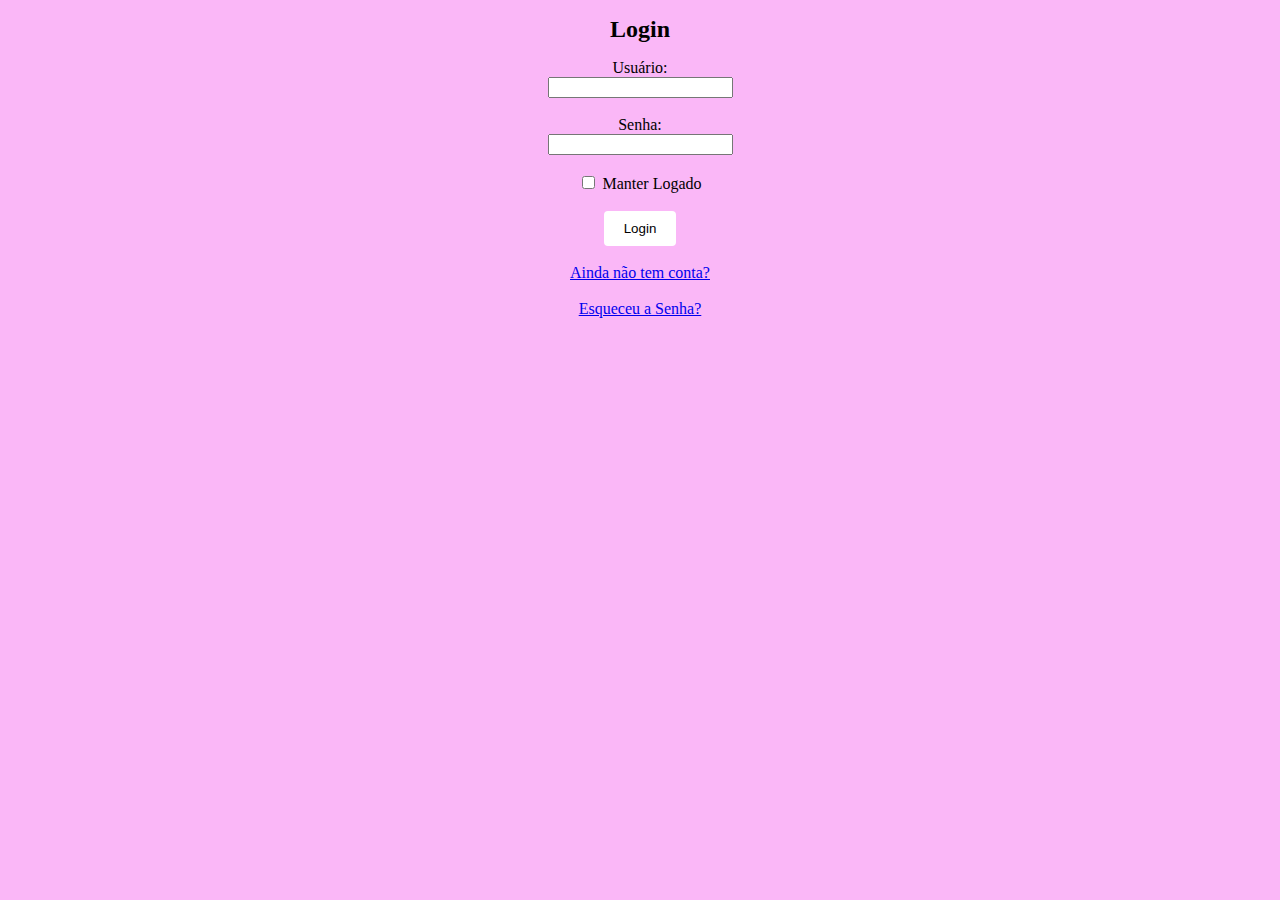
<file: index.html>
<!DOCTYPE html>
<html>
  <head>
      <meta charset="UTF-8">
      <meta name="viewport" content="width=device-width, initial-scale=1.0">
      <title>Login</title>
        <link rel="stylesheet" href="./css/global.css">
  </head>
  <body>
      <form action="./home.html" method="post">
              <h1>Login</h1>
              <label for="usuarioPessoa">Usuário:</label><br>
              <input name="usuarioPessoa" type="text" required><br><br>
              <label for="senhaPessoa">Senha:</label><br>
              <input name="senhaPessoa" type="password" required><br><br>
              <input name="manterLogado" type="checkbox" value="manterLogado">
              <label for="manterLogado">Manter Logado</label><br><br>
              <button type="submit">Login</button><br><br>
              <a href="cadastro.html" title="ainda não tem conta?">Ainda não tem conta?</a><br><br>
              <a href="reset.html" title="esqueceu a senha?">Esqueceu a Senha?</a><br> 
            </form>
  </body>
</html>
</file>
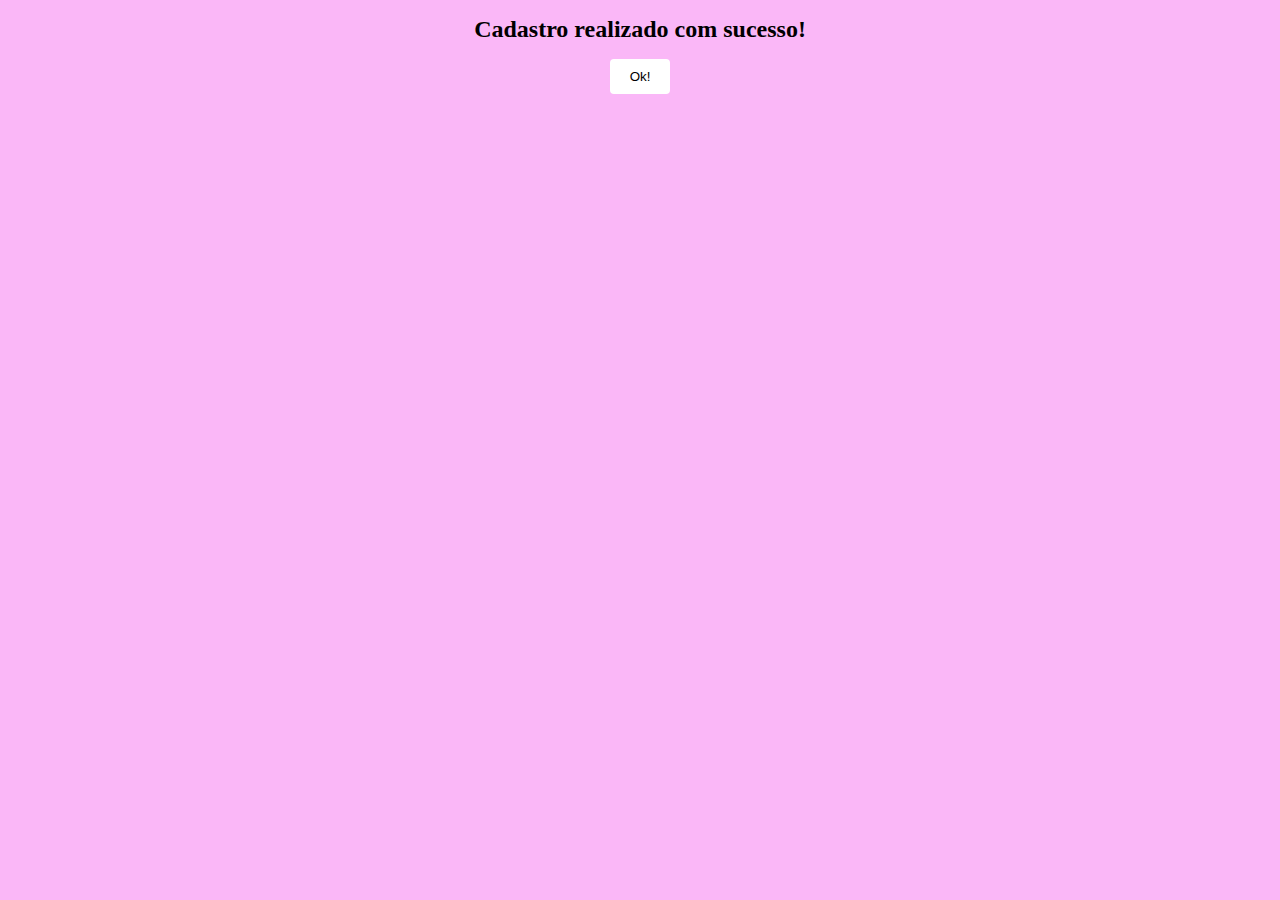
<file: cadastramento.html>
<!DOCTYPE html>
<html>
    <head>
        <meta charset="UTF-8">
        <meta name="viewport" content="width=device-width, initial-scale=1.0">
        <title>Cadastro</title>
        <link rel="stylesheet" href="./css/global.css">
    </head>
    <body> 
        <form action="./index.html" method="post">
        <h1>Cadastro realizado com sucesso!</h1>
        <button type="submit">Ok!</button><br><br>
        </form>
    </body>
</html>
</file>
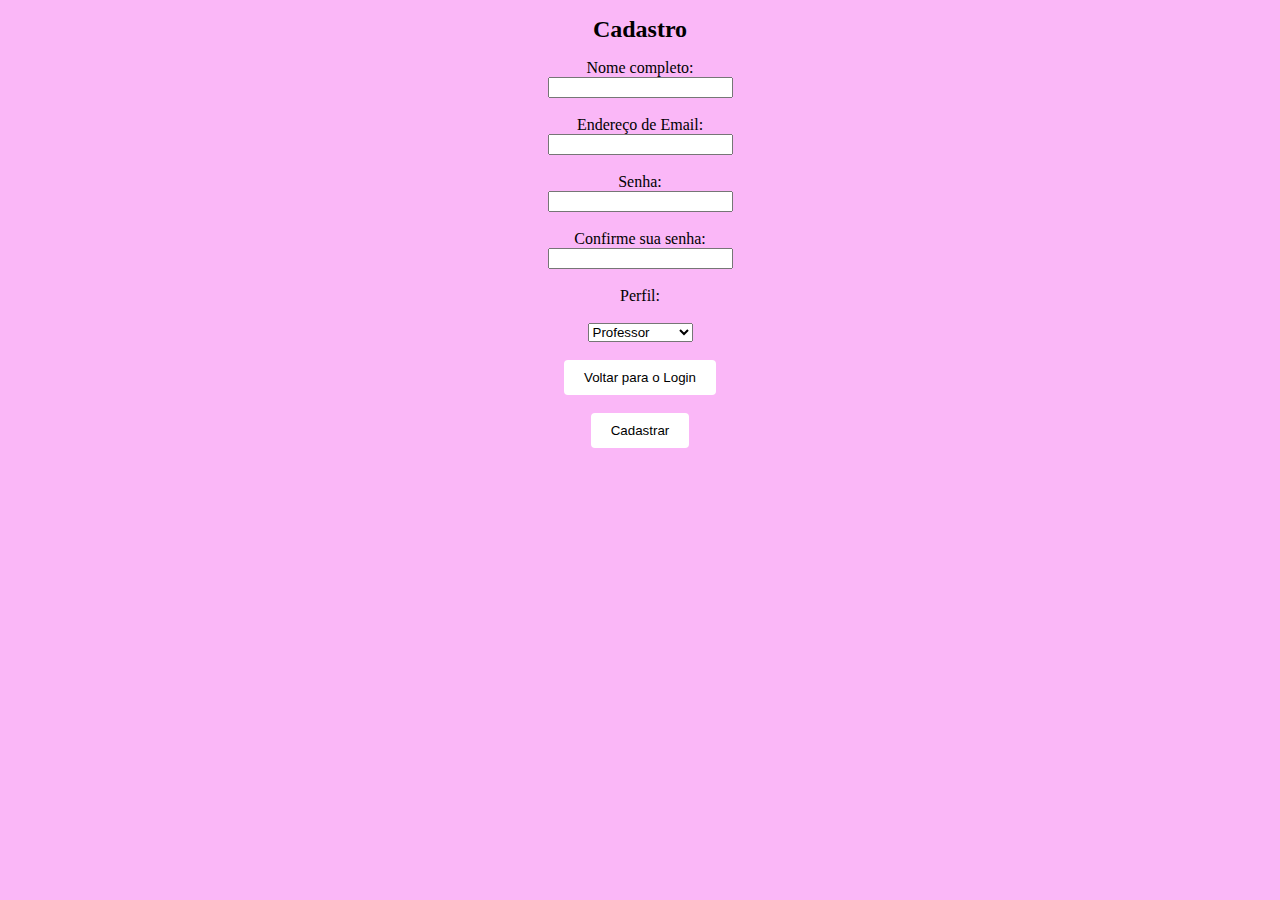
<file: cadastro.html>
<!DOCTYPE html>
<html>
    <head>
        <meta charset="UTF-8">
        <meta name="viewport" content="width=device-width, initial-scale=1.0">
        <title>Formulário</title>
        <link rel="stylesheet" href="./css/global.css">
    </head>
    <body>
        <form action="./cadastramento.html" method="post">
                <h1>Cadastro</h1>
                <label for="nomePessoa">Nome completo:</label><br>
                <input name="nomePessoa" type="text" required><br><br>
                <label for="emailPessoa">Endereço de Email:</label><br>
                <input name="emailPessoa" type="email" required><br><br>
                <label for="senhaPessoa">Senha:</label><br>
                <input name="senhaPessoa" type="password" required><br><br>
                <label for="confirmarSenhaPessoa">Confirme sua senha:</label><br>
                <input name="confirmarSenhaPessoa" type="password" required><br><br>
                <label for="perfil">Perfil:</label><br><br>
                <select name="perfil">
                    <option value="Professor">Professor</option>
                    <option value="Administrador">Administrador</option>
                    <option value="Jogador">Jogador</option>
                </select><br><br>
                <button type="submit" onclick="location.href='index.html'">Voltar para o Login</button><br><br>
                <button type="submit">Cadastrar</button><br><br> 
            </form>
        </body>
        </html>
</file>
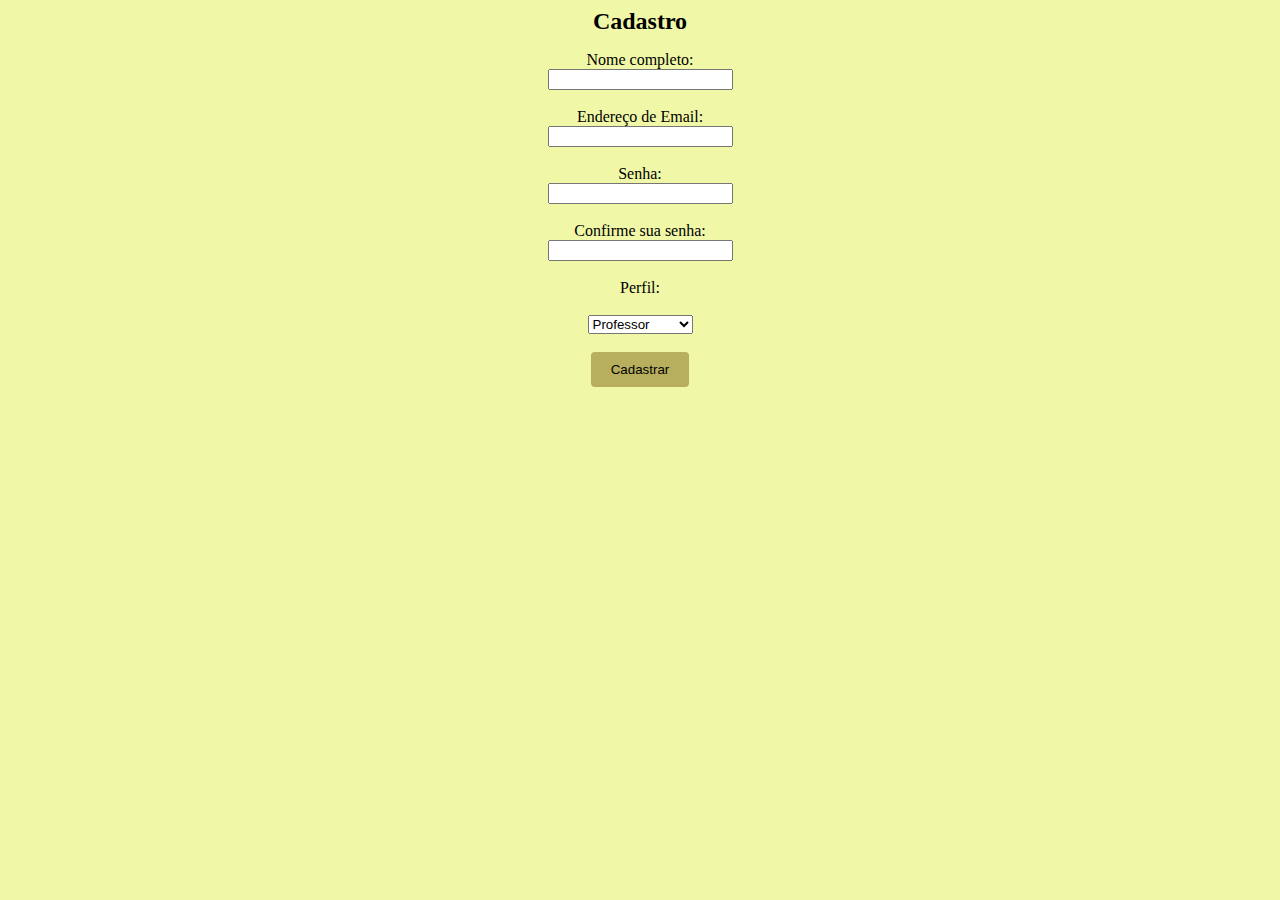
<file: cadastro[1].html>
<html>

    <head>
        <meta charset="UTF-8">
        <title>Formulário</title>

        <style>

            form {
                    text-align: center;
            }

            p {
                margin: 10px 0;
            }
          
            body {
                background: rgb(240, 248, 168);
                font-family: 'Times New Roman', Times, serif;
                font-size: 16px;
             }
          
             h1 {
                color: #000000;
                font-size: 24px;
             }

             button {
                background-color: #b8af5e; /* bege */
                color: rgb(0, 0, 0);
                padding: 10px 20px;
                border: none;
                border-radius: 4px;
                cursor: pointer;
             }

        </style>
    </head>

    <body>

        <form action="#" method="post">

                <h1>Cadastro</h1>
                <label for="nomePessoa">Nome completo:</label><br>
                <input name="nomePessoa" type="text" required><br><br>

                <label for="emailPessoa">Endereço de Email:</label><br>
                <input name="emailPessoa" type="email" required><br><br>

                <label for="senhaPessoa">Senha:</label><br>
                <input name="senhaPessoa" type="password" required><br><br>

                <label for="confirmarSenhaPessoa">Confirme sua senha:</label><br>
                <input name="confirmarSenhaPessoa" type="password" required><br><br>
  
                <label for="perfil">Perfil:</label><br><br>
                <select name="perfil">
                    <option value="Professor">Professor</option>
                    <option value="Administrador">Administrador</option>
                    <option value="Jogador">Jogador</option>
                </select><br><br>

                <button type="submit">Cadastrar</button><br><br>
        </form>

    </body>

</html>
</file>
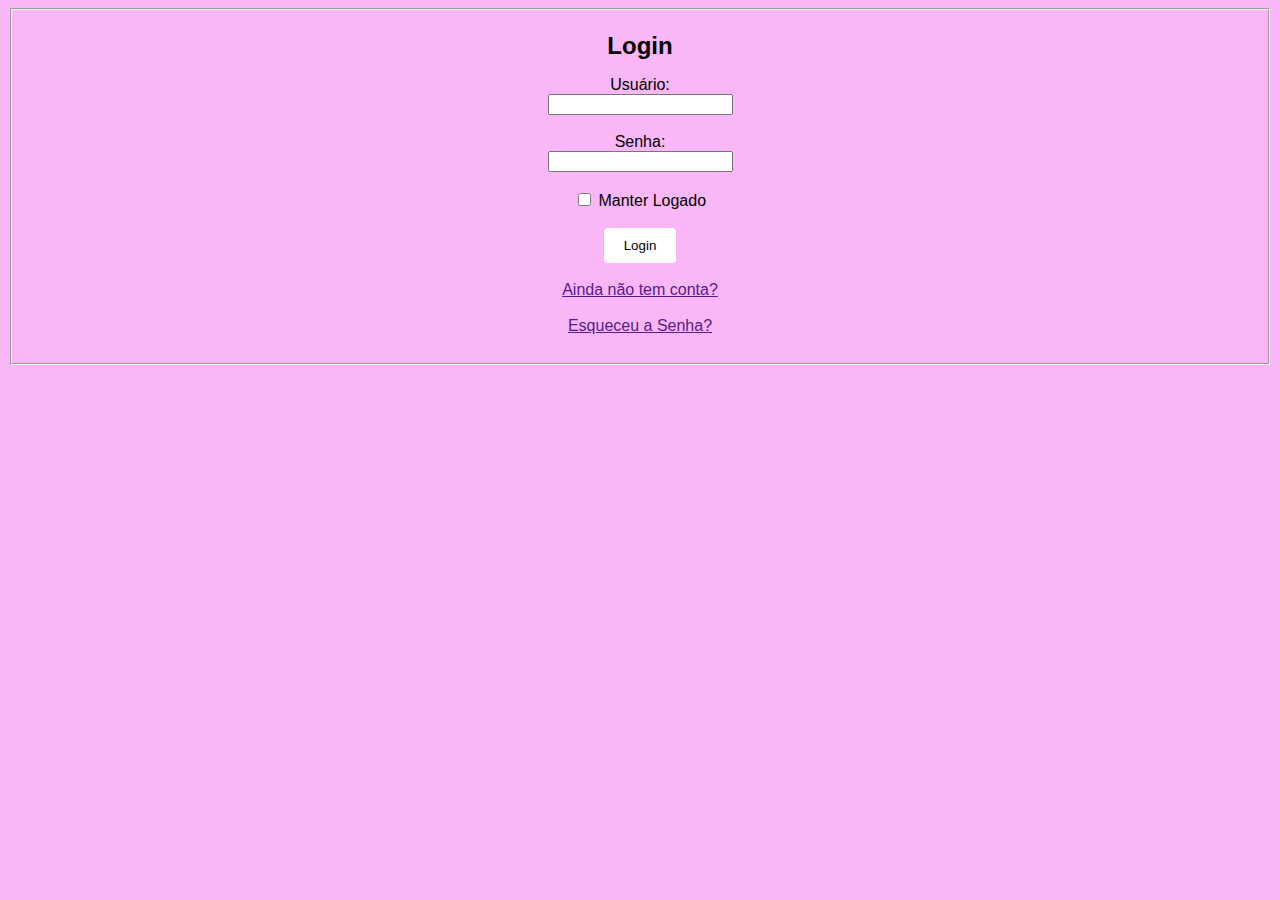
<file: index[1].html>
<html>
  <head>
      <meta charset="UTF-8">
      <title>Login</title>

      <style>

        form {
            text-align: center;
        }

        p {
            margin: 10px 0;
        }

        body {
            background: rgb(250, 183, 247);
            font-family: Arial, sans-serif;
            font-size: 16px;
        }

        h1 {
            color: #000000;
            font-size: 24px;
        }

        button {
            background-color: #ffffff; /* Verde */
            color: rgb(255, 255, 255)155);
            padding: 10px 20px;
            border: none;
            border-radius: 4px;
            cursor: pointer;
        }
    
        
      </style>
  </head>
  <body>
      <form action="#" method="post">
        
          <fieldset>
              <h1>Login</h1>
              <label for="usuarioPessoa">Usuário:</label><br>
              <input name="usuarioPessoa" type="text" required><br><br>

              <label for="senhaPessoa">Senha:</label><br>
              <input name="senhaPessoa" type="password" required><br><br>

              <input name="manterLogado" type="checkbox" value="manterLogado">
              <label for="manterLogado">Manter Logado</label><br><br>

              <button type="submit">Login</button><br><br>

              <a href="" title="ainda não tem conta?">Ainda não tem conta?</a><br><br>
              <a href="" title="esqueceu a senha?">Esqueceu a Senha?</a><br><br>
          </fieldset>
      </form>
  </body>
</html>
</file>
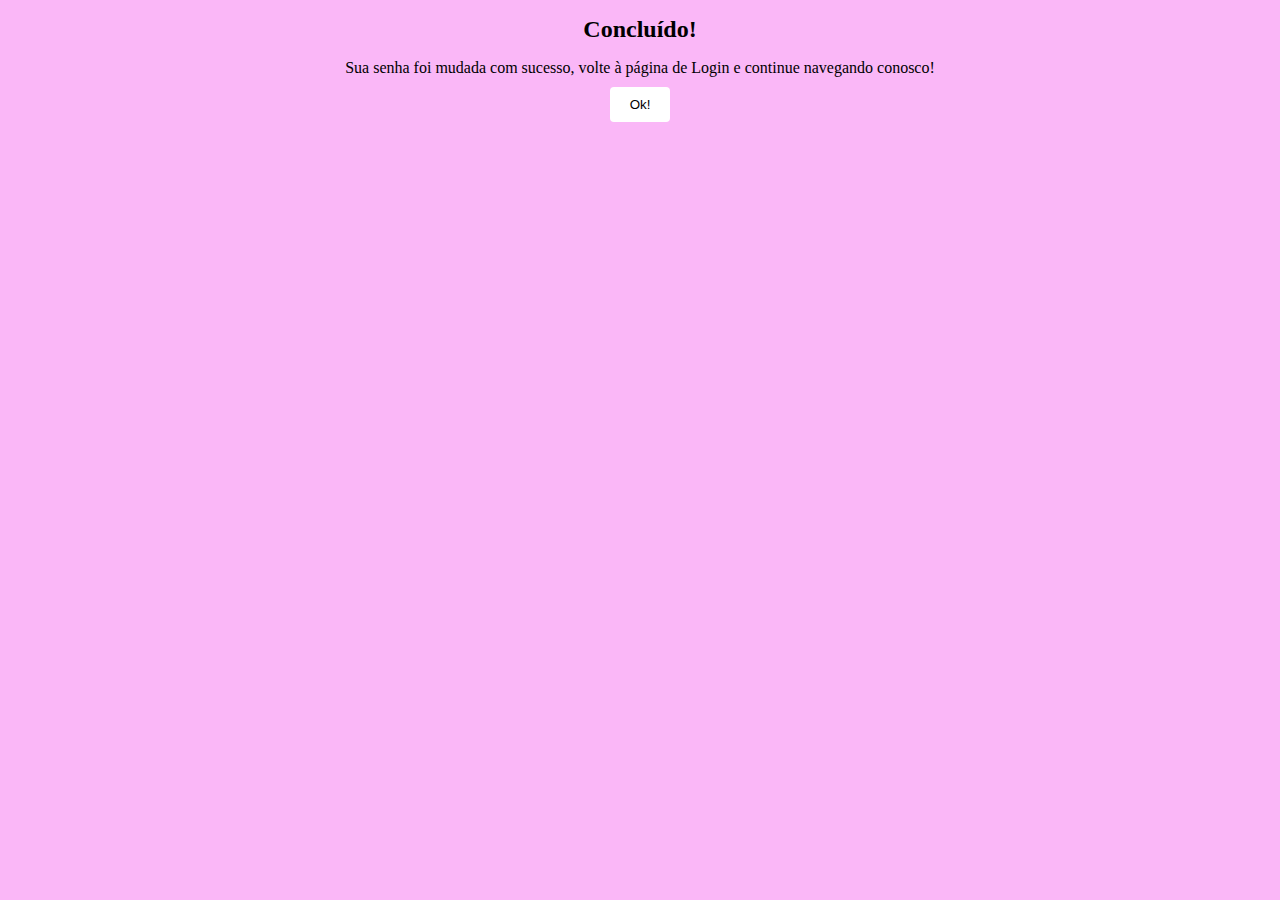
<file: novasenha.html>
<!DOCTYPE html>
<html>
    <head>
    <meta charset="UTF-8">
    <meta name="viewport" content="width=device-width, initial-scale=1.0">
    <title>Nova senha</title>
    <link rel="stylesheet" href="./css/global.css">
    </head>
    <body>
        <form action="./index.html" method="post">
        <h1>Concluído!</h1>
        <p>Sua senha foi mudada com sucesso, volte à página de Login
            e continue navegando conosco!</p>
        <button type="submit">Ok!</button>
        </form>
    </body>
</html>
</file>
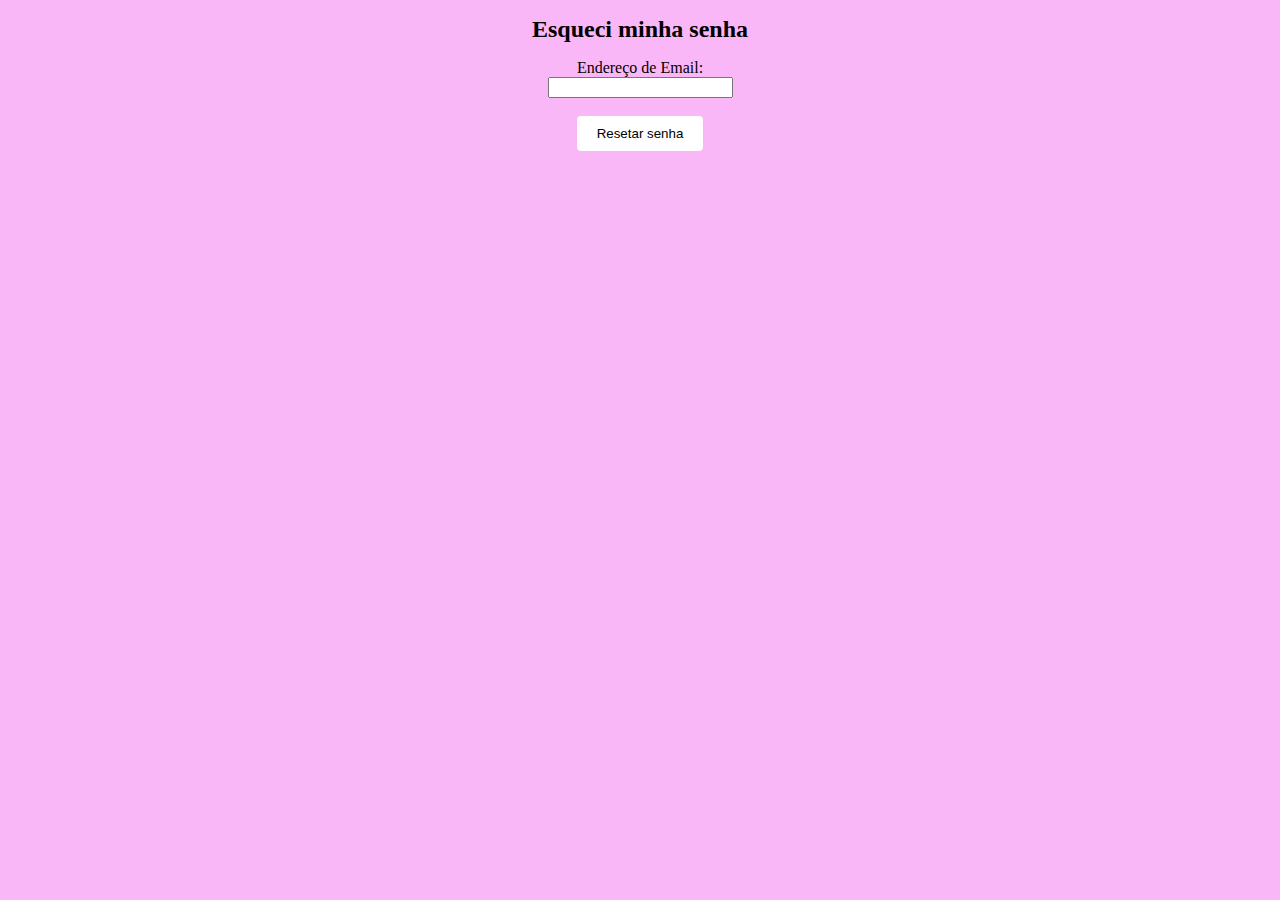
<file: reset.html>
<!DOCTYPE html>
<html>
    <head>
    <meta charset="UTF-8">
    <meta name="viewport" content="width=device-width, initial-scale=1.0">
    <title>Esqueci a senha</title>
    <link rel="stylesheet" href="./css/global.css">
    </head>
    <body>
        <form action="./novasenha.html" method="post"> 
            <h1>Esqueci minha senha</h1>
            <label for="emailPessoa">Endereço de Email:</label><br>
            <input name="emailPessoa" type="email" required><br><br>
            <button type="submit">Resetar senha</button><br><br>
        </form>
    </body>
</html>
</file>
<file: css/global.css>
form, h1 {
    text-align: center;
}

p {
    margin: 10px 0;
}

body {
    background: rgb(250, 183, 247);
    font-family:'Times New Roman', Times, serif;
    font-size: 16px;
}

h1 {
    color: #000000;
    font-size: 24px;
}

button {
    background-color: #ffffff; /* Verde */
    color: rgb(255, 255, 255)155);
    padding: 10px 20px;
    border: none;
    border-radius: 4px;
    cursor: pointer;
}
</file>
